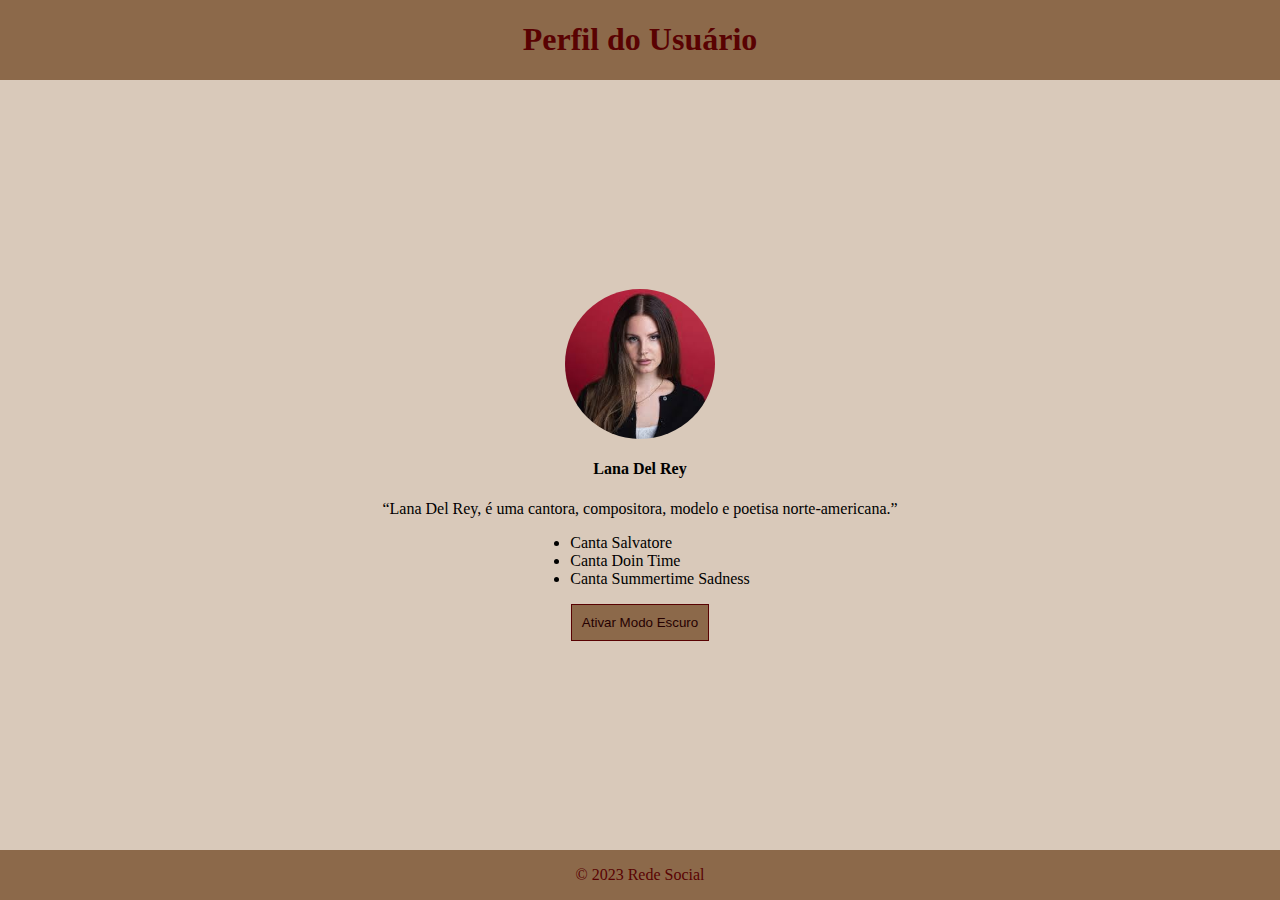
<file: index.html>
<!DOCTYPE html>
<html lang="en">
<head>
    <meta charset="UTF-8">
    <meta name="viewport" content="width=device-width, initial-scale=1.0">
    <link rel="stylesheet" href="style.css">
    <title>Página Perfil</title>
</head>
<body>
    <header>
        <h1>Perfil do Usuário</h1>
    </header>
    <main>
    <img class="img-lana" src="images.jpg" alt="Imagem da Lana Del Rey">
    <h4>Lana Del Rey</h4>
    <q>Lana Del Rey, é uma cantora, compositora, modelo e poetisa norte-americana.</q>
    <ul>
        <li>Canta Salvatore</li>
        <li>Canta Doin Time</li>
        <li>Canta Summertime Sadness</li>
    </ul>
    <button class ="modo-claro" onclick="modoEscuro()">Ativar Modo Escuro</button>
    </main>
    <footer>
        <p>© 2023 Rede Social</p>
    </footer>
    <script src="script.js"></script>
</body>
</html>
</file>
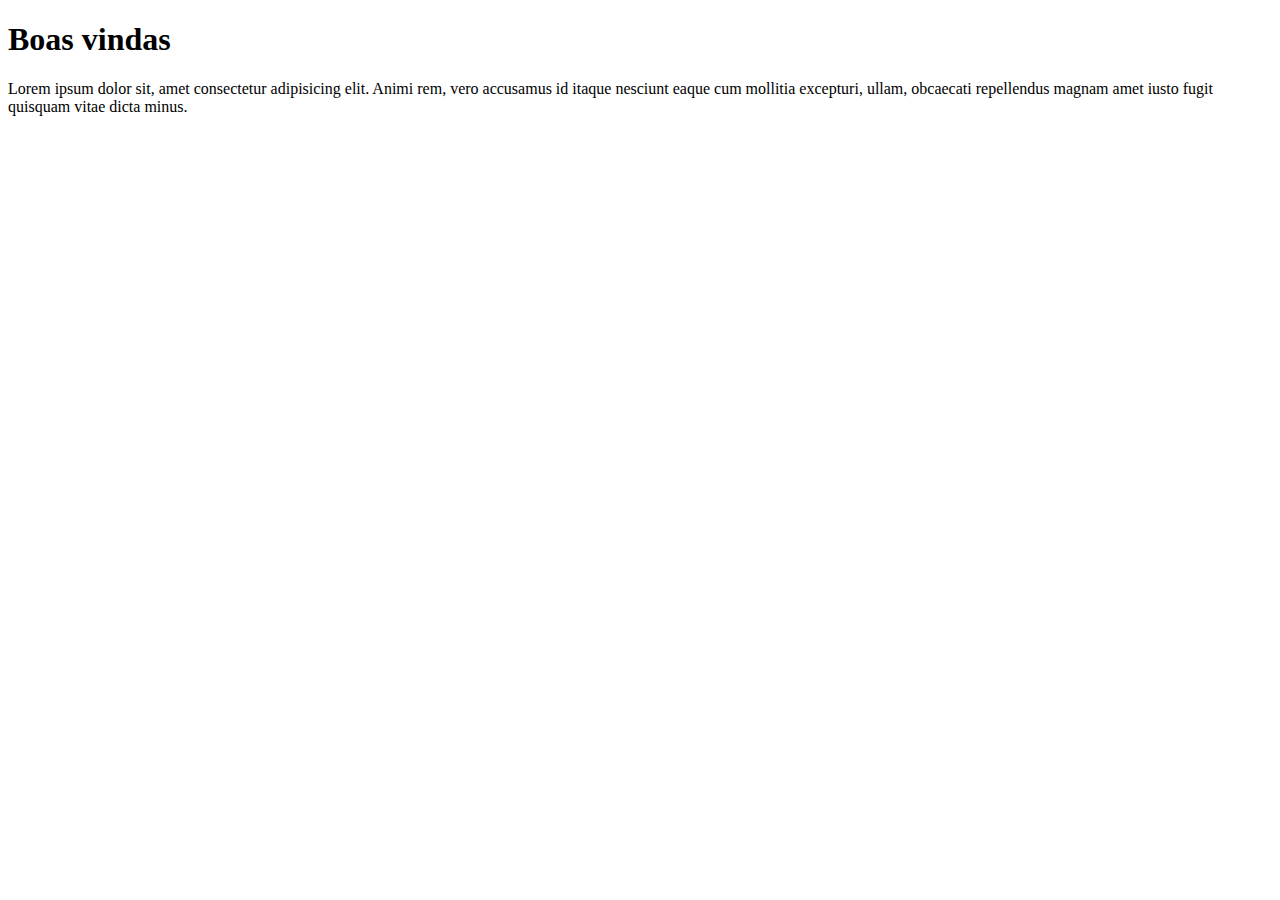
<file: boasvindas.html>
<!DOCTYPE html>
<html lang="pt-br">
<head>
    <meta charset="UTF-8">
    <meta name="viewport" content="width=device-width, initial-scale=1.0">
    <title>Boas Vindas</title>
</head>
<body>
    <div class="contanier">
        <h1>Boas vindas</h1>
        <p>Lorem ipsum dolor sit, amet consectetur adipisicing elit. Animi rem, vero accusamus id itaque nesciunt eaque cum mollitia excepturi, ullam, obcaecati repellendus magnam amet iusto fugit quisquam vitae dicta minus.</p>
    </div>
</body>
</html>
</file>
<file: style.css>
body{
    margin: 0;
    padding: 0;
    display: flex;
    min-height: 100vh;
    flex-direction: column;
    background-color: #D9C9BA;
}


.img-lana{
    height: 150px;
    width: 150px;
    border-radius: 50%;
}

header, footer{
    background-color: #8C694A;
    color: #590202;
    text-align: center;
}

main{
    flex: 1;
    display: flex;
    flex-direction: column;
    align-items: center;
    justify-content: center;
}

button{
    border: 1px solid #590202 ;
    background-color: #8C694A;
    padding: 10px;
    color: #260101;
    cursor: pointer;
}

.modo-escuro{
    background-color:black;
    border: 1px solid white;
    color: white;
}
</file>
